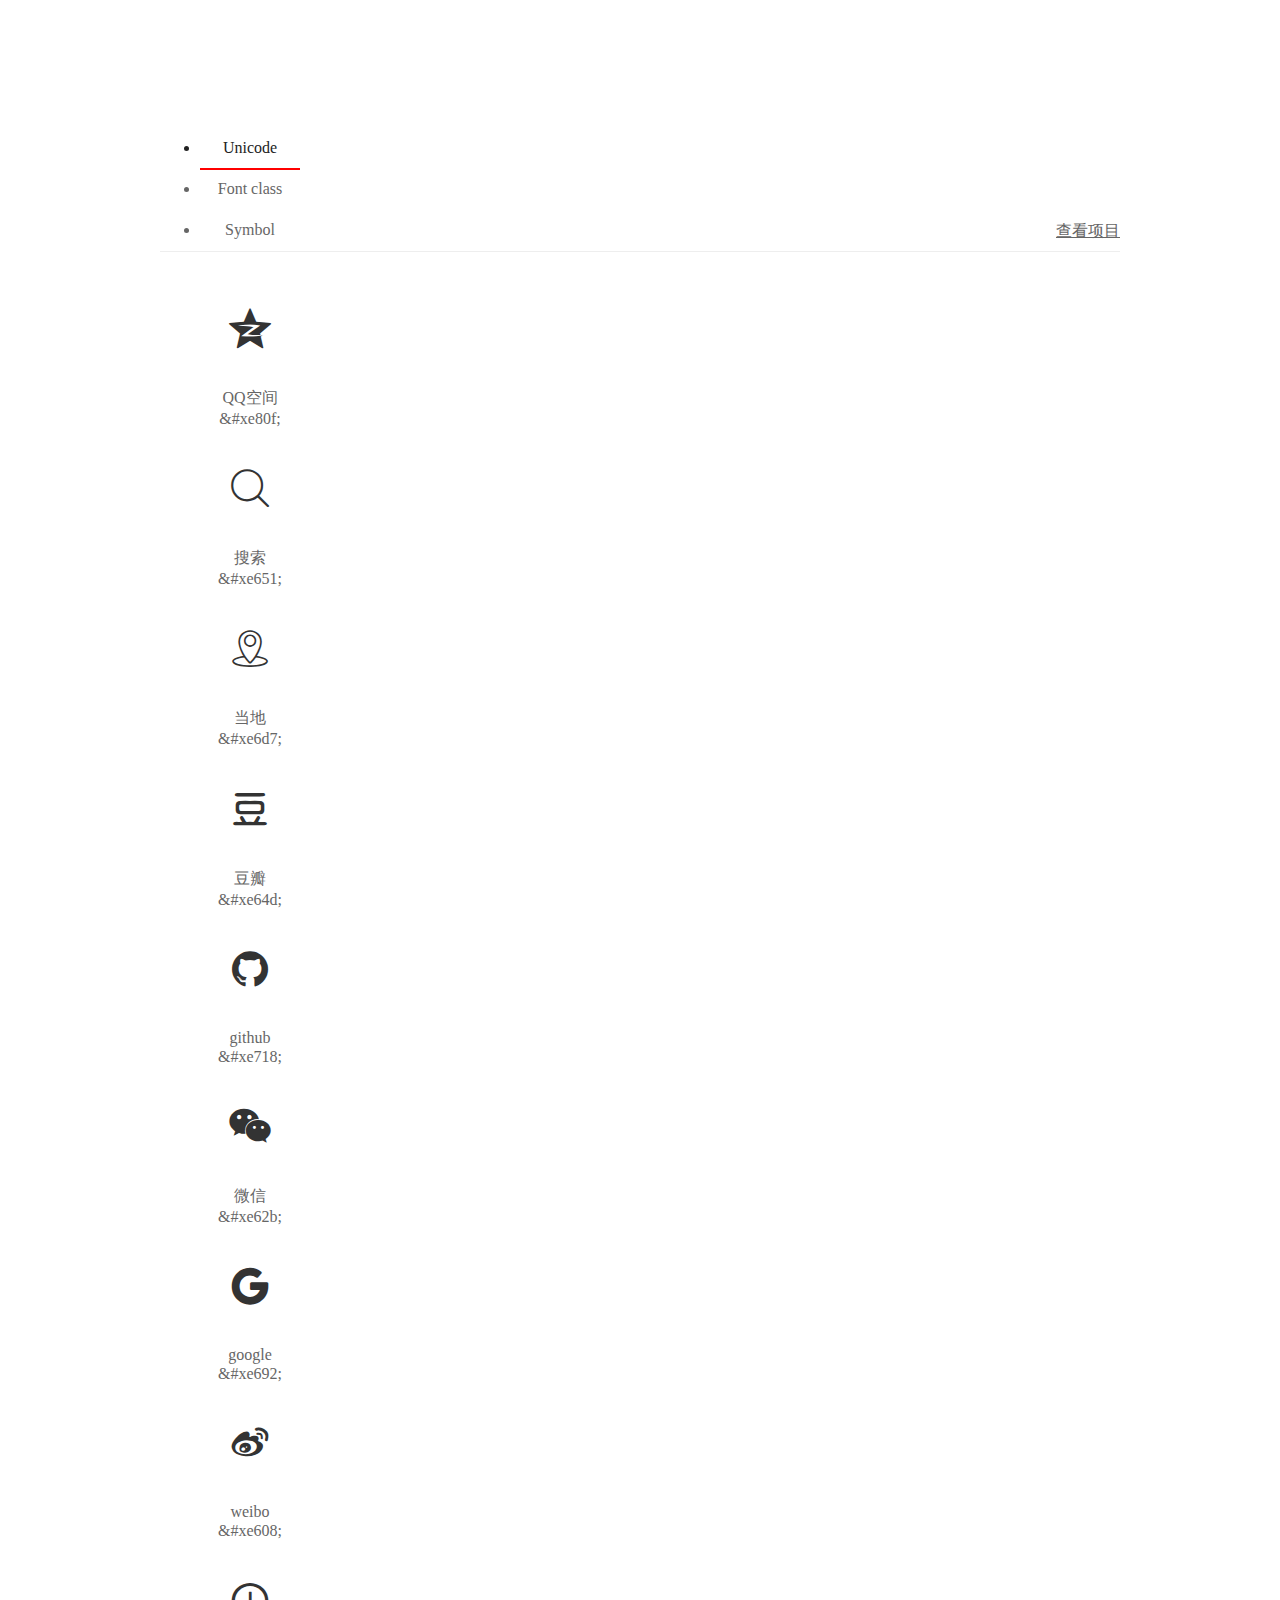
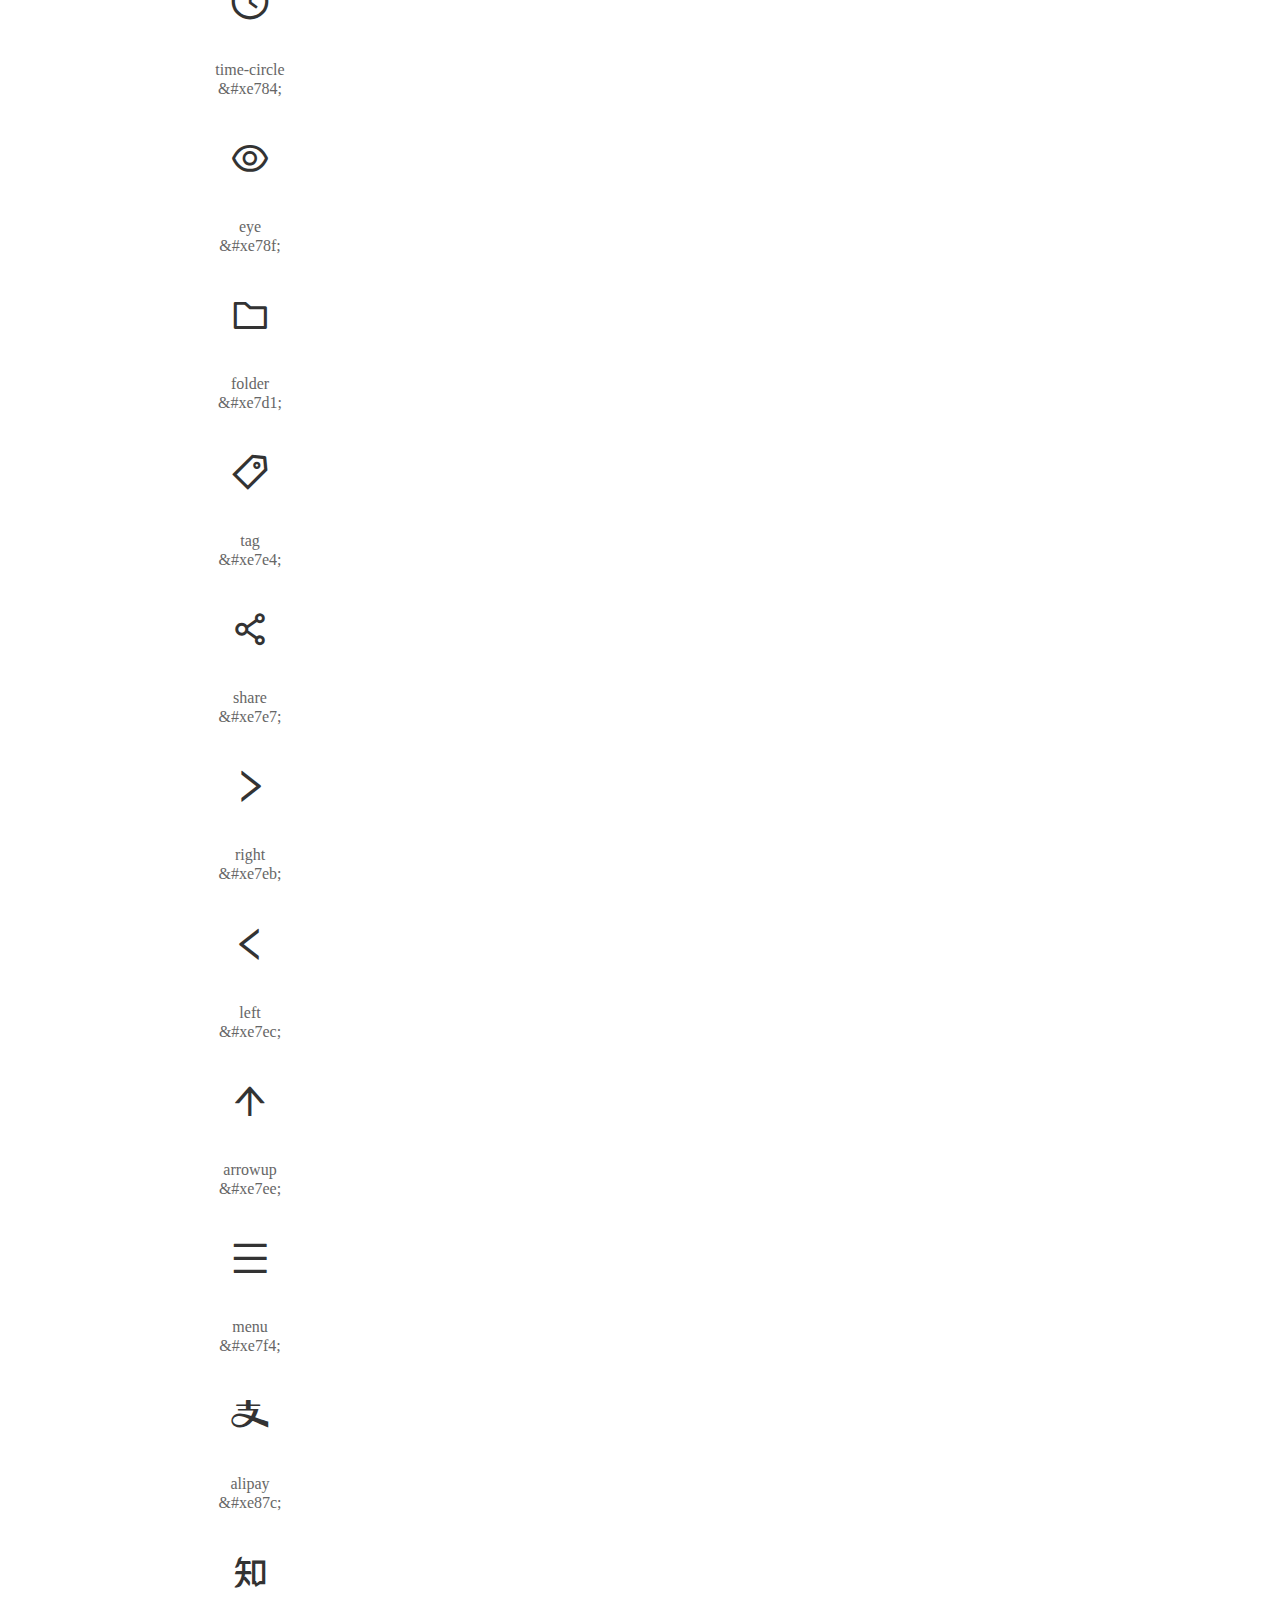
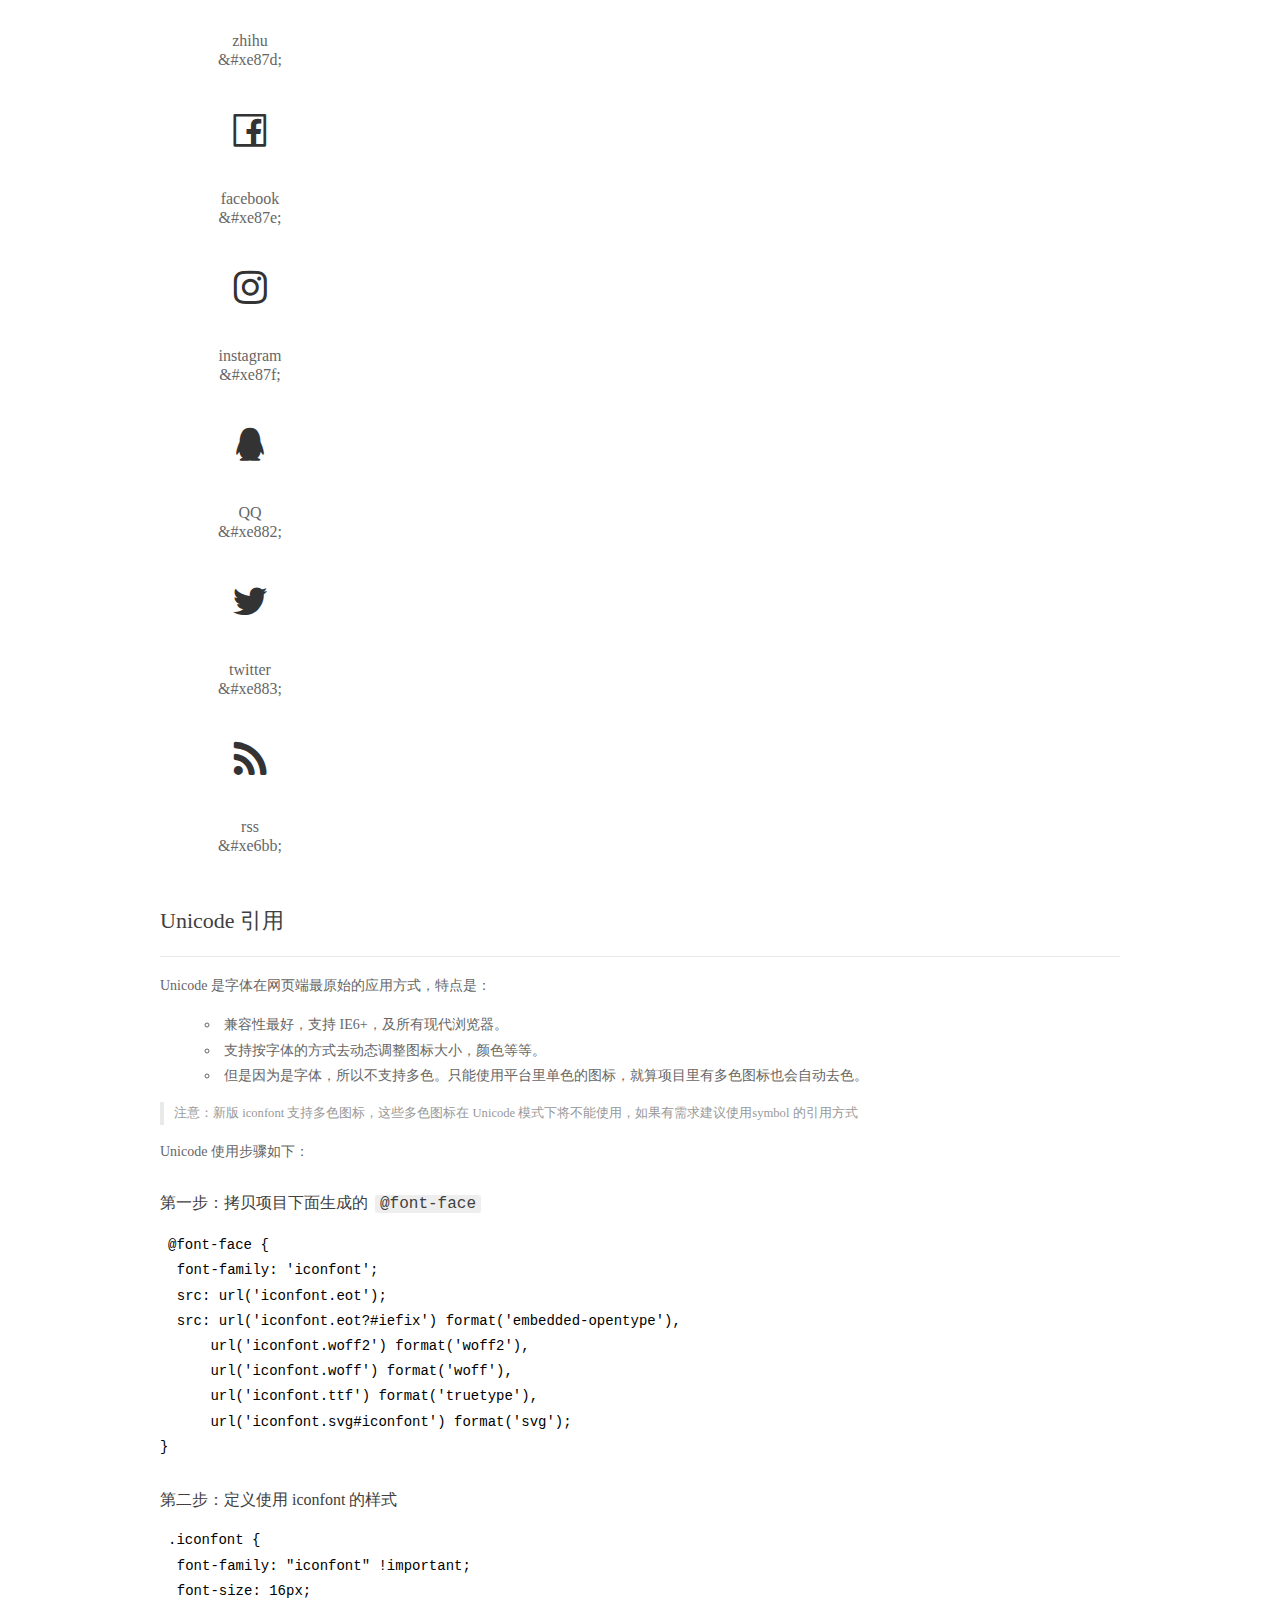
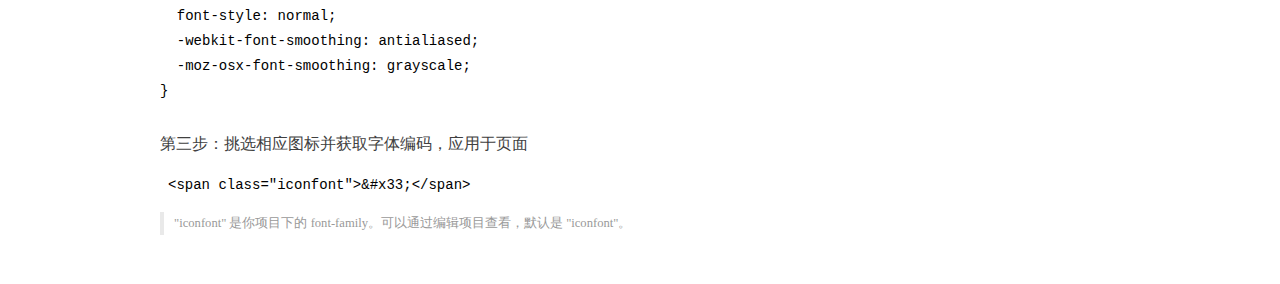
<file: style/iconfont/demo_index.html>
<!DOCTYPE html>
<html>
<head><meta name="generator" content="Hexo 3.8.0">
  <meta charset="utf-8">
  <title>IconFont Demo</title>
  <link rel="shortcut icon" href="https://gtms04.alicdn.com/tps/i4/TB1_oz6GVXXXXaFXpXXJDFnIXXX-64-64.ico" type="image/x-icon">
  <link rel="stylesheet" href="https://g.alicdn.com/thx/cube/1.3.2/cube.min.css">
  <link rel="stylesheet" href="demo.css">
  <link rel="stylesheet" href="iconfont.css">
  <script src="iconfont.js"></script>
  <!-- jQuery -->
  <script src="https://a1.alicdn.com/oss/uploads/2018/12/26/7bfddb60-08e8-11e9-9b04-53e73bb6408b.js"></script>
  <!-- 代码高亮 -->
  <script src="https://a1.alicdn.com/oss/uploads/2018/12/26/a3f714d0-08e6-11e9-8a15-ebf944d7534c.js"></script>
</head>
<body>
  <div class="main">
    <h1 class="logo"><a href="https://www.iconfont.cn/" title="iconfont 首页" target="_blank">&#xe86b;</a></h1>
    <div class="nav-tabs">
      <ul id="tabs" class="dib-box">
        <li class="dib active"><span>Unicode</span></li>
        <li class="dib"><span>Font class</span></li>
        <li class="dib"><span>Symbol</span></li>
      </ul>
      
      <a href="https://www.iconfont.cn/manage/index?manage_type=myprojects&projectId=1344304" target="_blank" class="nav-more">查看项目</a>
      
    </div>
    <div class="tab-container">
      <div class="content unicode" style="display: block;">
          <ul class="icon_lists dib-box">
          
            <li class="dib">
              <span class="icon iconfont">&#xe80f;</span>
                <div class="name">QQ空间</div>
                <div class="code-name">&amp;#xe80f;</div>
              </li>
          
            <li class="dib">
              <span class="icon iconfont">&#xe651;</span>
                <div class="name">搜索</div>
                <div class="code-name">&amp;#xe651;</div>
              </li>
          
            <li class="dib">
              <span class="icon iconfont">&#xe6d7;</span>
                <div class="name">当地</div>
                <div class="code-name">&amp;#xe6d7;</div>
              </li>
          
            <li class="dib">
              <span class="icon iconfont">&#xe64d;</span>
                <div class="name">豆瓣</div>
                <div class="code-name">&amp;#xe64d;</div>
              </li>
          
            <li class="dib">
              <span class="icon iconfont">&#xe718;</span>
                <div class="name">github</div>
                <div class="code-name">&amp;#xe718;</div>
              </li>
          
            <li class="dib">
              <span class="icon iconfont">&#xe62b;</span>
                <div class="name">微信</div>
                <div class="code-name">&amp;#xe62b;</div>
              </li>
          
            <li class="dib">
              <span class="icon iconfont">&#xe692;</span>
                <div class="name">google</div>
                <div class="code-name">&amp;#xe692;</div>
              </li>
          
            <li class="dib">
              <span class="icon iconfont">&#xe608;</span>
                <div class="name">weibo</div>
                <div class="code-name">&amp;#xe608;</div>
              </li>
          
            <li class="dib">
              <span class="icon iconfont">&#xe784;</span>
                <div class="name">time-circle</div>
                <div class="code-name">&amp;#xe784;</div>
              </li>
          
            <li class="dib">
              <span class="icon iconfont">&#xe78f;</span>
                <div class="name">eye</div>
                <div class="code-name">&amp;#xe78f;</div>
              </li>
          
            <li class="dib">
              <span class="icon iconfont">&#xe7d1;</span>
                <div class="name">folder</div>
                <div class="code-name">&amp;#xe7d1;</div>
              </li>
          
            <li class="dib">
              <span class="icon iconfont">&#xe7e4;</span>
                <div class="name">tag</div>
                <div class="code-name">&amp;#xe7e4;</div>
              </li>
          
            <li class="dib">
              <span class="icon iconfont">&#xe7e7;</span>
                <div class="name">share</div>
                <div class="code-name">&amp;#xe7e7;</div>
              </li>
          
            <li class="dib">
              <span class="icon iconfont">&#xe7eb;</span>
                <div class="name">right</div>
                <div class="code-name">&amp;#xe7eb;</div>
              </li>
          
            <li class="dib">
              <span class="icon iconfont">&#xe7ec;</span>
                <div class="name">left</div>
                <div class="code-name">&amp;#xe7ec;</div>
              </li>
          
            <li class="dib">
              <span class="icon iconfont">&#xe7ee;</span>
                <div class="name">arrowup</div>
                <div class="code-name">&amp;#xe7ee;</div>
              </li>
          
            <li class="dib">
              <span class="icon iconfont">&#xe7f4;</span>
                <div class="name">menu</div>
                <div class="code-name">&amp;#xe7f4;</div>
              </li>
          
            <li class="dib">
              <span class="icon iconfont">&#xe87c;</span>
                <div class="name">alipay</div>
                <div class="code-name">&amp;#xe87c;</div>
              </li>
          
            <li class="dib">
              <span class="icon iconfont">&#xe87d;</span>
                <div class="name">zhihu</div>
                <div class="code-name">&amp;#xe87d;</div>
              </li>
          
            <li class="dib">
              <span class="icon iconfont">&#xe87e;</span>
                <div class="name">facebook</div>
                <div class="code-name">&amp;#xe87e;</div>
              </li>
          
            <li class="dib">
              <span class="icon iconfont">&#xe87f;</span>
                <div class="name">instagram</div>
                <div class="code-name">&amp;#xe87f;</div>
              </li>
          
            <li class="dib">
              <span class="icon iconfont">&#xe882;</span>
                <div class="name">QQ</div>
                <div class="code-name">&amp;#xe882;</div>
              </li>
          
            <li class="dib">
              <span class="icon iconfont">&#xe883;</span>
                <div class="name">twitter</div>
                <div class="code-name">&amp;#xe883;</div>
              </li>
          
            <li class="dib">
              <span class="icon iconfont">&#xe6bb;</span>
                <div class="name">rss</div>
                <div class="code-name">&amp;#xe6bb;</div>
              </li>
          
          </ul>
          <div class="article markdown">
          <h2 id="unicode-">Unicode 引用</h2>
          <hr>

          <p>Unicode 是字体在网页端最原始的应用方式，特点是：</p>
          <ul>
            <li>兼容性最好，支持 IE6+，及所有现代浏览器。</li>
            <li>支持按字体的方式去动态调整图标大小，颜色等等。</li>
            <li>但是因为是字体，所以不支持多色。只能使用平台里单色的图标，就算项目里有多色图标也会自动去色。</li>
          </ul>
          <blockquote>
            <p>注意：新版 iconfont 支持多色图标，这些多色图标在 Unicode 模式下将不能使用，如果有需求建议使用symbol 的引用方式</p>
          </blockquote>
          <p>Unicode 使用步骤如下：</p>
          <h3 id="-font-face">第一步：拷贝项目下面生成的 <code>@font-face</code></h3>
<pre><code class="language-css">@font-face {
  font-family: 'iconfont';
  src: url('iconfont.eot');
  src: url('iconfont.eot?#iefix') format('embedded-opentype'),
      url('iconfont.woff2') format('woff2'),
      url('iconfont.woff') format('woff'),
      url('iconfont.ttf') format('truetype'),
      url('iconfont.svg#iconfont') format('svg');
}
</code></pre>
          <h3 id="-iconfont-">第二步：定义使用 iconfont 的样式</h3>
<pre><code class="language-css">.iconfont {
  font-family: "iconfont" !important;
  font-size: 16px;
  font-style: normal;
  -webkit-font-smoothing: antialiased;
  -moz-osx-font-smoothing: grayscale;
}
</code></pre>
          <h3 id="-">第三步：挑选相应图标并获取字体编码，应用于页面</h3>
<pre>
<code class="language-html">&lt;span class="iconfont"&gt;&amp;#x33;&lt;/span&gt;
</code></pre>
          <blockquote>
            <p>"iconfont" 是你项目下的 font-family。可以通过编辑项目查看，默认是 "iconfont"。</p>
          </blockquote>
          </div>
      </div>
      <div class="content font-class">
        <ul class="icon_lists dib-box">
          
          <li class="dib">
            <span class="icon iconfont icon-qqkongjian"></span>
            <div class="name">
              QQ空间
            </div>
            <div class="code-name">.icon-qqkongjian
            </div>
          </li>
          
          <li class="dib">
            <span class="icon iconfont icon-sousuo"></span>
            <div class="name">
              搜索
            </div>
            <div class="code-name">.icon-sousuo
            </div>
          </li>
          
          <li class="dib">
            <span class="icon iconfont icon-dangdi"></span>
            <div class="name">
              当地
            </div>
            <div class="code-name">.icon-dangdi
            </div>
          </li>
          
          <li class="dib">
            <span class="icon iconfont icon-douban"></span>
            <div class="name">
              豆瓣
            </div>
            <div class="code-name">.icon-douban
            </div>
          </li>
          
          <li class="dib">
            <span class="icon iconfont icon-github"></span>
            <div class="name">
              github
            </div>
            <div class="code-name">.icon-github
            </div>
          </li>
          
          <li class="dib">
            <span class="icon iconfont icon-weixin"></span>
            <div class="name">
              微信
            </div>
            <div class="code-name">.icon-weixin
            </div>
          </li>
          
          <li class="dib">
            <span class="icon iconfont icon-google"></span>
            <div class="name">
              google
            </div>
            <div class="code-name">.icon-google
            </div>
          </li>
          
          <li class="dib">
            <span class="icon iconfont icon-weibo"></span>
            <div class="name">
              weibo
            </div>
            <div class="code-name">.icon-weibo
            </div>
          </li>
          
          <li class="dib">
            <span class="icon iconfont icon-time-circle"></span>
            <div class="name">
              time-circle
            </div>
            <div class="code-name">.icon-time-circle
            </div>
          </li>
          
          <li class="dib">
            <span class="icon iconfont icon-eye1"></span>
            <div class="name">
              eye
            </div>
            <div class="code-name">.icon-eye1
            </div>
          </li>
          
          <li class="dib">
            <span class="icon iconfont icon-folder"></span>
            <div class="name">
              folder
            </div>
            <div class="code-name">.icon-folder
            </div>
          </li>
          
          <li class="dib">
            <span class="icon iconfont icon-tag1"></span>
            <div class="name">
              tag
            </div>
            <div class="code-name">.icon-tag1
            </div>
          </li>
          
          <li class="dib">
            <span class="icon iconfont icon-share"></span>
            <div class="name">
              share
            </div>
            <div class="code-name">.icon-share
            </div>
          </li>
          
          <li class="dib">
            <span class="icon iconfont icon-right"></span>
            <div class="name">
              right
            </div>
            <div class="code-name">.icon-right
            </div>
          </li>
          
          <li class="dib">
            <span class="icon iconfont icon-left"></span>
            <div class="name">
              left
            </div>
            <div class="code-name">.icon-left
            </div>
          </li>
          
          <li class="dib">
            <span class="icon iconfont icon-arrowup"></span>
            <div class="name">
              arrowup
            </div>
            <div class="code-name">.icon-arrowup
            </div>
          </li>
          
          <li class="dib">
            <span class="icon iconfont icon-menu"></span>
            <div class="name">
              menu
            </div>
            <div class="code-name">.icon-menu
            </div>
          </li>
          
          <li class="dib">
            <span class="icon iconfont icon-alipay"></span>
            <div class="name">
              alipay
            </div>
            <div class="code-name">.icon-alipay
            </div>
          </li>
          
          <li class="dib">
            <span class="icon iconfont icon-zhihu"></span>
            <div class="name">
              zhihu
            </div>
            <div class="code-name">.icon-zhihu
            </div>
          </li>
          
          <li class="dib">
            <span class="icon iconfont icon-facebook"></span>
            <div class="name">
              facebook
            </div>
            <div class="code-name">.icon-facebook
            </div>
          </li>
          
          <li class="dib">
            <span class="icon iconfont icon-instagram"></span>
            <div class="name">
              instagram
            </div>
            <div class="code-name">.icon-instagram
            </div>
          </li>
          
          <li class="dib">
            <span class="icon iconfont icon-QQ"></span>
            <div class="name">
              QQ
            </div>
            <div class="code-name">.icon-QQ
            </div>
          </li>
          
          <li class="dib">
            <span class="icon iconfont icon-twitter"></span>
            <div class="name">
              twitter
            </div>
            <div class="code-name">.icon-twitter
            </div>
          </li>
          
          <li class="dib">
            <span class="icon iconfont icon-rss"></span>
            <div class="name">
              rss
            </div>
            <div class="code-name">.icon-rss
            </div>
          </li>
          
        </ul>
        <div class="article markdown">
        <h2 id="font-class-">font-class 引用</h2>
        <hr>

        <p>font-class 是 Unicode 使用方式的一种变种，主要是解决 Unicode 书写不直观，语意不明确的问题。</p>
        <p>与 Unicode 使用方式相比，具有如下特点：</p>
        <ul>
          <li>兼容性良好，支持 IE8+，及所有现代浏览器。</li>
          <li>相比于 Unicode 语意明确，书写更直观。可以很容易分辨这个 icon 是什么。</li>
          <li>因为使用 class 来定义图标，所以当要替换图标时，只需要修改 class 里面的 Unicode 引用。</li>
          <li>不过因为本质上还是使用的字体，所以多色图标还是不支持的。</li>
        </ul>
        <p>使用步骤如下：</p>
        <h3 id="-fontclass-">第一步：引入项目下面生成的 fontclass 代码：</h3>
<pre><code class="language-html">&lt;link rel="stylesheet" href="./iconfont.css"&gt;
</code></pre>
        <h3 id="-">第二步：挑选相应图标并获取类名，应用于页面：</h3>
<pre><code class="language-html">&lt;span class="iconfont icon-xxx"&gt;&lt;/span&gt;
</code></pre>
        <blockquote>
          <p>"
            iconfont" 是你项目下的 font-family。可以通过编辑项目查看，默认是 "iconfont"。</p>
        </blockquote>
      </div>
      </div>
      <div class="content symbol">
          <ul class="icon_lists dib-box">
          
            <li class="dib">
                <svg class="icon svg-icon" aria-hidden="true">
                  <use xlink:href="#icon-qqkongjian"/>
                </svg>
                <div class="name">QQ空间</div>
                <div class="code-name">#icon-qqkongjian</div>
            </li>
          
            <li class="dib">
                <svg class="icon svg-icon" aria-hidden="true">
                  <use xlink:href="#icon-sousuo"/>
                </svg>
                <div class="name">搜索</div>
                <div class="code-name">#icon-sousuo</div>
            </li>
          
            <li class="dib">
                <svg class="icon svg-icon" aria-hidden="true">
                  <use xlink:href="#icon-dangdi"/>
                </svg>
                <div class="name">当地</div>
                <div class="code-name">#icon-dangdi</div>
            </li>
          
            <li class="dib">
                <svg class="icon svg-icon" aria-hidden="true">
                  <use xlink:href="#icon-douban"/>
                </svg>
                <div class="name">豆瓣</div>
                <div class="code-name">#icon-douban</div>
            </li>
          
            <li class="dib">
                <svg class="icon svg-icon" aria-hidden="true">
                  <use xlink:href="#icon-github"/>
                </svg>
                <div class="name">github</div>
                <div class="code-name">#icon-github</div>
            </li>
          
            <li class="dib">
                <svg class="icon svg-icon" aria-hidden="true">
                  <use xlink:href="#icon-weixin"/>
                </svg>
                <div class="name">微信</div>
                <div class="code-name">#icon-weixin</div>
            </li>
          
            <li class="dib">
                <svg class="icon svg-icon" aria-hidden="true">
                  <use xlink:href="#icon-google"/>
                </svg>
                <div class="name">google</div>
                <div class="code-name">#icon-google</div>
            </li>
          
            <li class="dib">
                <svg class="icon svg-icon" aria-hidden="true">
                  <use xlink:href="#icon-weibo"/>
                </svg>
                <div class="name">weibo</div>
                <div class="code-name">#icon-weibo</div>
            </li>
          
            <li class="dib">
                <svg class="icon svg-icon" aria-hidden="true">
                  <use xlink:href="#icon-time-circle"/>
                </svg>
                <div class="name">time-circle</div>
                <div class="code-name">#icon-time-circle</div>
            </li>
          
            <li class="dib">
                <svg class="icon svg-icon" aria-hidden="true">
                  <use xlink:href="#icon-eye1"/>
                </svg>
                <div class="name">eye</div>
                <div class="code-name">#icon-eye1</div>
            </li>
          
            <li class="dib">
                <svg class="icon svg-icon" aria-hidden="true">
                  <use xlink:href="#icon-folder"/>
                </svg>
                <div class="name">folder</div>
                <div class="code-name">#icon-folder</div>
            </li>
          
            <li class="dib">
                <svg class="icon svg-icon" aria-hidden="true">
                  <use xlink:href="#icon-tag1"/>
                </svg>
                <div class="name">tag</div>
                <div class="code-name">#icon-tag1</div>
            </li>
          
            <li class="dib">
                <svg class="icon svg-icon" aria-hidden="true">
                  <use xlink:href="#icon-share"/>
                </svg>
                <div class="name">share</div>
                <div class="code-name">#icon-share</div>
            </li>
          
            <li class="dib">
                <svg class="icon svg-icon" aria-hidden="true">
                  <use xlink:href="#icon-right"/>
                </svg>
                <div class="name">right</div>
                <div class="code-name">#icon-right</div>
            </li>
          
            <li class="dib">
                <svg class="icon svg-icon" aria-hidden="true">
                  <use xlink:href="#icon-left"/>
                </svg>
                <div class="name">left</div>
                <div class="code-name">#icon-left</div>
            </li>
          
            <li class="dib">
                <svg class="icon svg-icon" aria-hidden="true">
                  <use xlink:href="#icon-arrowup"/>
                </svg>
                <div class="name">arrowup</div>
                <div class="code-name">#icon-arrowup</div>
            </li>
          
            <li class="dib">
                <svg class="icon svg-icon" aria-hidden="true">
                  <use xlink:href="#icon-menu"/>
                </svg>
                <div class="name">menu</div>
                <div class="code-name">#icon-menu</div>
            </li>
          
            <li class="dib">
                <svg class="icon svg-icon" aria-hidden="true">
                  <use xlink:href="#icon-alipay"/>
                </svg>
                <div class="name">alipay</div>
                <div class="code-name">#icon-alipay</div>
            </li>
          
            <li class="dib">
                <svg class="icon svg-icon" aria-hidden="true">
                  <use xlink:href="#icon-zhihu"/>
                </svg>
                <div class="name">zhihu</div>
                <div class="code-name">#icon-zhihu</div>
            </li>
          
            <li class="dib">
                <svg class="icon svg-icon" aria-hidden="true">
                  <use xlink:href="#icon-facebook"/>
                </svg>
                <div class="name">facebook</div>
                <div class="code-name">#icon-facebook</div>
            </li>
          
            <li class="dib">
                <svg class="icon svg-icon" aria-hidden="true">
                  <use xlink:href="#icon-instagram"/>
                </svg>
                <div class="name">instagram</div>
                <div class="code-name">#icon-instagram</div>
            </li>
          
            <li class="dib">
                <svg class="icon svg-icon" aria-hidden="true">
                  <use xlink:href="#icon-QQ"/>
                </svg>
                <div class="name">QQ</div>
                <div class="code-name">#icon-QQ</div>
            </li>
          
            <li class="dib">
                <svg class="icon svg-icon" aria-hidden="true">
                  <use xlink:href="#icon-twitter"/>
                </svg>
                <div class="name">twitter</div>
                <div class="code-name">#icon-twitter</div>
            </li>
          
            <li class="dib">
                <svg class="icon svg-icon" aria-hidden="true">
                  <use xlink:href="#icon-rss"/>
                </svg>
                <div class="name">rss</div>
                <div class="code-name">#icon-rss</div>
            </li>
          
          </ul>
          <div class="article markdown">
          <h2 id="symbol-">Symbol 引用</h2>
          <hr>

          <p>这是一种全新的使用方式，应该说这才是未来的主流，也是平台目前推荐的用法。相关介绍可以参考这篇<a href>文章</a>
            这种用法其实是做了一个 SVG 的集合，与另外两种相比具有如下特点：</p>
          <ul>
            <li>支持多色图标了，不再受单色限制。</li>
            <li>通过一些技巧，支持像字体那样，通过 <code>font-size</code>, <code>color</code> 来调整样式。</li>
            <li>兼容性较差，支持 IE9+，及现代浏览器。</li>
            <li>浏览器渲染 SVG 的性能一般，还不如 png。</li>
          </ul>
          <p>使用步骤如下：</p>
          <h3 id="-symbol-">第一步：引入项目下面生成的 symbol 代码：</h3>
<pre><code class="language-html">&lt;script src="./iconfont.js"&gt;&lt;/script&gt;
</code></pre>
          <h3 id="-css-">第二步：加入通用 CSS 代码（引入一次就行）：</h3>
<pre><code class="language-html">&lt;style&gt;
.icon {
  width: 1em;
  height: 1em;
  vertical-align: -0.15em;
  fill: currentColor;
  overflow: hidden;
}
&lt;/style&gt;
</code></pre>
          <h3 id="-">第三步：挑选相应图标并获取类名，应用于页面：</h3>
<pre><code class="language-html">&lt;svg class="icon" aria-hidden="true"&gt;
  &lt;use xlink:href="#icon-xxx"&gt;&lt;/use&gt;
&lt;/svg&gt;
</code></pre>
          </div>
      </div>

    </div>
  </div>
  <script>
  $(document).ready(function () {
      $('.tab-container .content:first').show()

      $('#tabs li').click(function (e) {
        var tabContent = $('.tab-container .content')
        var index = $(this).index()

        if ($(this).hasClass('active')) {
          return
        } else {
          $('#tabs li').removeClass('active')
          $(this).addClass('active')

          tabContent.hide().eq(index).fadeIn()
        }
      })
    })
  </script>
</body>
</html>
</file>
<file: style/iconfont/demo.css>
/* Logo 字体 */
@font-face {
  font-family: "iconfont logo";
  src: url('https://at.alicdn.com/t/font_985780_km7mi63cihi.eot?t=1545807318834');
  src: url('https://at.alicdn.com/t/font_985780_km7mi63cihi.eot?t=1545807318834#iefix') format('embedded-opentype'),
    url('https://at.alicdn.com/t/font_985780_km7mi63cihi.woff?t=1545807318834') format('woff'),
    url('https://at.alicdn.com/t/font_985780_km7mi63cihi.ttf?t=1545807318834') format('truetype'),
    url('https://at.alicdn.com/t/font_985780_km7mi63cihi.svg?t=1545807318834#iconfont') format('svg');
}

.logo {
  font-family: "iconfont logo";
  font-size: 160px;
  font-style: normal;
  -webkit-font-smoothing: antialiased;
  -moz-osx-font-smoothing: grayscale;
}

/* tabs */
.nav-tabs {
  position: relative;
}

.nav-tabs .nav-more {
  position: absolute;
  right: 0;
  bottom: 0;
  height: 42px;
  line-height: 42px;
  color: #666;
}

#tabs {
  border-bottom: 1px solid #eee;
}

#tabs li {
  cursor: pointer;
  width: 100px;
  height: 40px;
  line-height: 40px;
  text-align: center;
  font-size: 16px;
  border-bottom: 2px solid transparent;
  position: relative;
  z-index: 1;
  margin-bottom: -1px;
  color: #666;
}


#tabs .active {
  border-bottom-color: #f00;
  color: #222;
}

.tab-container .content {
  display: none;
}

/* 页面布局 */
.main {
  padding: 30px 100px;
  width: 960px;
  margin: 0 auto;
}

.main .logo {
  color: #333;
  text-align: left;
  margin-bottom: 30px;
  line-height: 1;
  height: 110px;
  margin-top: -50px;
  overflow: hidden;
  *zoom: 1;
}

.main .logo a {
  font-size: 160px;
  color: #333;
}

.helps {
  margin-top: 40px;
}

.helps pre {
  padding: 20px;
  margin: 10px 0;
  border: solid 1px #e7e1cd;
  background-color: #fffdef;
  overflow: auto;
}

.icon_lists {
  width: 100% !important;
  overflow: hidden;
  *zoom: 1;
}

.icon_lists li {
  width: 100px;
  margin-bottom: 10px;
  margin-right: 20px;
  text-align: center;
  list-style: none !important;
  cursor: default;
}

.icon_lists li .code-name {
  line-height: 1.2;
}

.icon_lists .icon {
  display: block;
  height: 100px;
  line-height: 100px;
  font-size: 42px;
  margin: 10px auto;
  color: #333;
  -webkit-transition: font-size 0.25s linear, width 0.25s linear;
  -moz-transition: font-size 0.25s linear, width 0.25s linear;
  transition: font-size 0.25s linear, width 0.25s linear;
}

.icon_lists .icon:hover {
  font-size: 100px;
}

.icon_lists .svg-icon {
  /* 通过设置 font-size 来改变图标大小 */
  width: 1em;
  /* 图标和文字相邻时，垂直对齐 */
  vertical-align: -0.15em;
  /* 通过设置 color 来改变 SVG 的颜色/fill */
  fill: currentColor;
  /* path 和 stroke 溢出 viewBox 部分在 IE 下会显示
      normalize.css 中也包含这行 */
  overflow: hidden;
}

.icon_lists li .name,
.icon_lists li .code-name {
  color: #666;
}

/* markdown 样式 */
.markdown {
  color: #666;
  font-size: 14px;
  line-height: 1.8;
}

.highlight {
  line-height: 1.5;
}

.markdown img {
  vertical-align: middle;
  max-width: 100%;
}

.markdown h1 {
  color: #404040;
  font-weight: 500;
  line-height: 40px;
  margin-bottom: 24px;
}

.markdown h2,
.markdown h3,
.markdown h4,
.markdown h5,
.markdown h6 {
  color: #404040;
  margin: 1.6em 0 0.6em 0;
  font-weight: 500;
  clear: both;
}

.markdown h1 {
  font-size: 28px;
}

.markdown h2 {
  font-size: 22px;
}

.markdown h3 {
  font-size: 16px;
}

.markdown h4 {
  font-size: 14px;
}

.markdown h5 {
  font-size: 12px;
}

.markdown h6 {
  font-size: 12px;
}

.markdown hr {
  height: 1px;
  border: 0;
  background: #e9e9e9;
  margin: 16px 0;
  clear: both;
}

.markdown p {
  margin: 1em 0;
}

.markdown>p,
.markdown>blockquote,
.markdown>.highlight,
.markdown>ol,
.markdown>ul {
  width: 80%;
}

.markdown ul>li {
  list-style: circle;
}

.markdown>ul li,
.markdown blockquote ul>li {
  margin-left: 20px;
  padding-left: 4px;
}

.markdown>ul li p,
.markdown>ol li p {
  margin: 0.6em 0;
}

.markdown ol>li {
  list-style: decimal;
}

.markdown>ol li,
.markdown blockquote ol>li {
  margin-left: 20px;
  padding-left: 4px;
}

.markdown code {
  margin: 0 3px;
  padding: 0 5px;
  background: #eee;
  border-radius: 3px;
}

.markdown strong,
.markdown b {
  font-weight: 600;
}

.markdown>table {
  border-collapse: collapse;
  border-spacing: 0px;
  empty-cells: show;
  border: 1px solid #e9e9e9;
  width: 95%;
  margin-bottom: 24px;
}

.markdown>table th {
  white-space: nowrap;
  color: #333;
  font-weight: 600;
}

.markdown>table th,
.markdown>table td {
  border: 1px solid #e9e9e9;
  padding: 8px 16px;
  text-align: left;
}

.markdown>table th {
  background: #F7F7F7;
}

.markdown blockquote {
  font-size: 90%;
  color: #999;
  border-left: 4px solid #e9e9e9;
  padding-left: 0.8em;
  margin: 1em 0;
}

.markdown blockquote p {
  margin: 0;
}

.markdown .anchor {
  opacity: 0;
  transition: opacity 0.3s ease;
  margin-left: 8px;
}

.markdown .waiting {
  color: #ccc;
}

.markdown h1:hover .anchor,
.markdown h2:hover .anchor,
.markdown h3:hover .anchor,
.markdown h4:hover .anchor,
.markdown h5:hover .anchor,
.markdown h6:hover .anchor {
  opacity: 1;
  display: inline-block;
}

.markdown>br,
.markdown>p>br {
  clear: both;
}


.hljs {
  display: block;
  background: white;
  padding: 0.5em;
  color: #333333;
  overflow-x: auto;
}

.hljs-comment,
.hljs-meta {
  color: #969896;
}

.hljs-string,
.hljs-variable,
.hljs-template-variable,
.hljs-strong,
.hljs-emphasis,
.hljs-quote {
  color: #df5000;
}

.hljs-keyword,
.hljs-selector-tag,
.hljs-type {
  color: #a71d5d;
}

.hljs-literal,
.hljs-symbol,
.hljs-bullet,
.hljs-attribute {
  color: #0086b3;
}

.hljs-section,
.hljs-name {
  color: #63a35c;
}

.hljs-tag {
  color: #333333;
}

.hljs-title,
.hljs-attr,
.hljs-selector-id,
.hljs-selector-class,
.hljs-selector-attr,
.hljs-selector-pseudo {
  color: #795da3;
}

.hljs-addition {
  color: #55a532;
  background-color: #eaffea;
}

.hljs-deletion {
  color: #bd2c00;
  background-color: #ffecec;
}

.hljs-link {
  text-decoration: underline;
}

/* 代码高亮 */
/* PrismJS 1.15.0
https://prismjs.com/download.html#themes=prism&languages=markup+css+clike+javascript */
/**
 * prism.js default theme for JavaScript, CSS and HTML
 * Based on dabblet (http://dabblet.com)
 * @author Lea Verou
 */
code[class*="language-"],
pre[class*="language-"] {
  color: black;
  background: none;
  text-shadow: 0 1px white;
  font-family: Consolas, Monaco, 'Andale Mono', 'Ubuntu Mono', monospace;
  text-align: left;
  white-space: pre;
  word-spacing: normal;
  word-break: normal;
  word-wrap: normal;
  line-height: 1.5;

  -moz-tab-size: 4;
  -o-tab-size: 4;
  tab-size: 4;

  -webkit-hyphens: none;
  -moz-hyphens: none;
  -ms-hyphens: none;
  hyphens: none;
}

pre[class*="language-"]::-moz-selection,
pre[class*="language-"] ::-moz-selection,
code[class*="language-"]::-moz-selection,
code[class*="language-"] ::-moz-selection {
  text-shadow: none;
  background: #b3d4fc;
}

pre[class*="language-"]::selection,
pre[class*="language-"] ::selection,
code[class*="language-"]::selection,
code[class*="language-"] ::selection {
  text-shadow: none;
  background: #b3d4fc;
}

@media print {

  code[class*="language-"],
  pre[class*="language-"] {
    text-shadow: none;
  }
}

/* Code blocks */
pre[class*="language-"] {
  padding: 1em;
  margin: .5em 0;
  overflow: auto;
}

:not(pre)>code[class*="language-"],
pre[class*="language-"] {
  background: #f5f2f0;
}

/* Inline code */
:not(pre)>code[class*="language-"] {
  padding: .1em;
  border-radius: .3em;
  white-space: normal;
}

.token.comment,
.token.prolog,
.token.doctype,
.token.cdata {
  color: slategray;
}

.token.punctuation {
  color: #999;
}

.namespace {
  opacity: .7;
}

.token.property,
.token.tag,
.token.boolean,
.token.number,
.token.constant,
.token.symbol,
.token.deleted {
  color: #905;
}

.token.selector,
.token.attr-name,
.token.string,
.token.char,
.token.builtin,
.token.inserted {
  color: #690;
}

.token.operator,
.token.entity,
.token.url,
.language-css .token.string,
.style .token.string {
  color: #9a6e3a;
  background: hsla(0, 0%, 100%, .5);
}

.token.atrule,
.token.attr-value,
.token.keyword {
  color: #07a;
}

.token.function,
.token.class-name {
  color: #DD4A68;
}

.token.regex,
.token.important,
.token.variable {
  color: #e90;
}

.token.important,
.token.bold {
  font-weight: bold;
}

.token.italic {
  font-style: italic;
}

.token.entity {
  cursor: help;
}
</file>
<file: style/iconfont/iconfont.css>
@font-face {font-family: "iconfont";
  src: url('iconfont.eot?t=1567145696411'); /* IE9 */
  src: url('iconfont.eot?t=1567145696411#iefix') format('embedded-opentype'), /* IE6-IE8 */
  url('[data-uri]') format('woff2'),
  url('iconfont.woff?t=1567145696411') format('woff'),
  url('iconfont.ttf?t=1567145696411') format('truetype'), /* chrome, firefox, opera, Safari, Android, iOS 4.2+ */
  url('iconfont.svg?t=1567145696411#iconfont') format('svg'); /* iOS 4.1- */
}

.iconfont {
  font-family: "iconfont" !important;
  font-size: 16px;
  font-style: normal;
  -webkit-font-smoothing: antialiased;
  -moz-osx-font-smoothing: grayscale;
}

.icon-qqkongjian:before {
  content: "\e80f";
}

.icon-sousuo:before {
  content: "\e651";
}

.icon-dangdi:before {
  content: "\e6d7";
}

.icon-douban:before {
  content: "\e64d";
}

.icon-github:before {
  content: "\e718";
}

.icon-weixin:before {
  content: "\e62b";
}

.icon-google:before {
  content: "\e692";
}

.icon-weibo:before {
  content: "\e608";
}

.icon-time-circle:before {
  content: "\e784";
}

.icon-eye1:before {
  content: "\e78f";
}

.icon-folder:before {
  content: "\e7d1";
}

.icon-tag1:before {
  content: "\e7e4";
}

.icon-share:before {
  content: "\e7e7";
}

.icon-right:before {
  content: "\e7eb";
}

.icon-left:before {
  content: "\e7ec";
}

.icon-arrowup:before {
  content: "\e7ee";
}

.icon-menu:before {
  content: "\e7f4";
}

.icon-alipay:before {
  content: "\e87c";
}

.icon-zhihu:before {
  content: "\e87d";
}

.icon-facebook:before {
  content: "\e87e";
}

.icon-instagram:before {
  content: "\e87f";
}

.icon-QQ:before {
  content: "\e882";
}

.icon-twitter:before {
  content: "\e883";
}

.icon-rss:before {
  content: "\e6bb";
}
</file>
